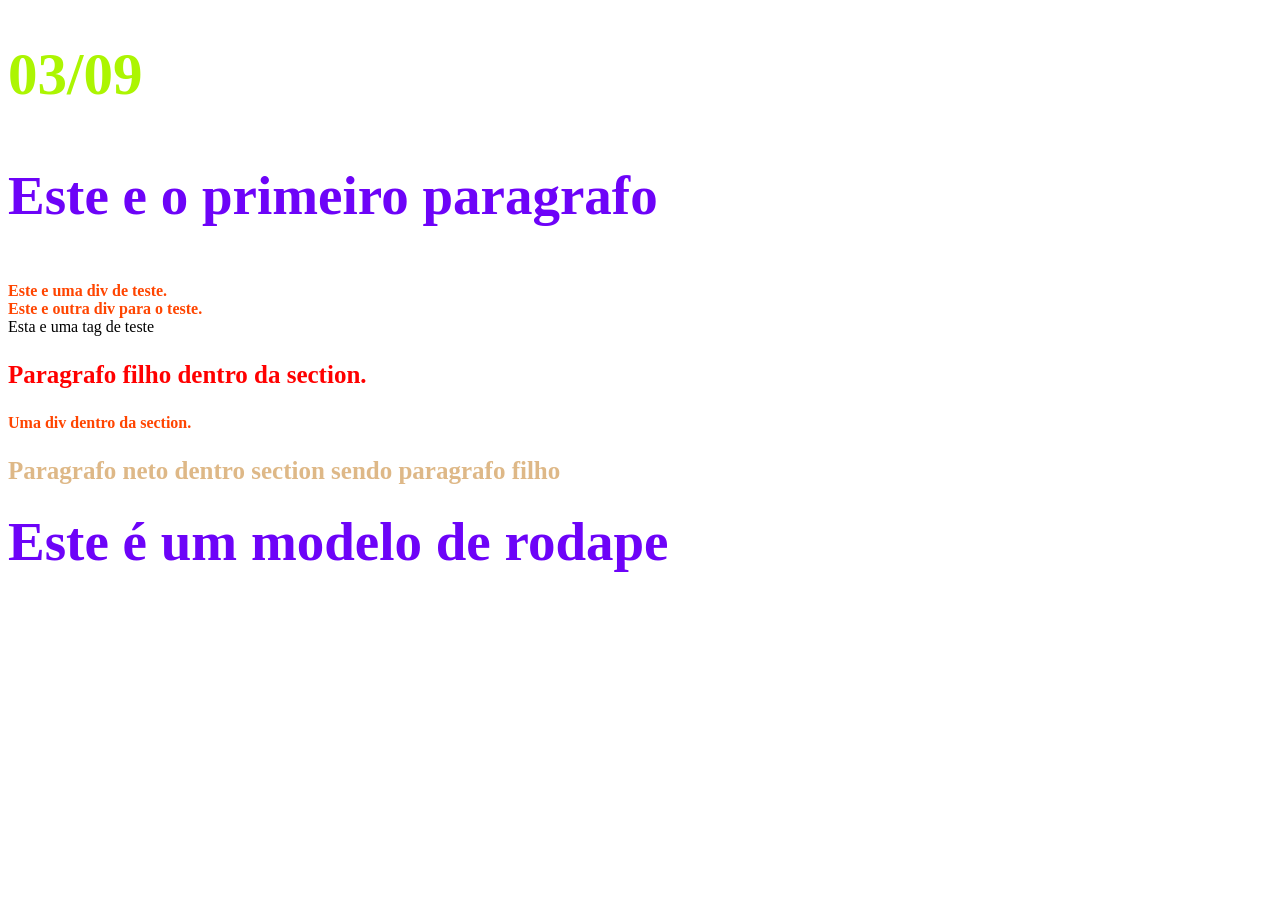
<file: Testes_hoje colors.html>
<!DOCTYPE html>
<html lang="pt-br">
<head>
    <meta charset="UTF-8">
    <meta name="viewport" content="width=device-width, initial-scale=1.0">
    <title>Test </title>
    <style type="text/css">
        * {
            font-family : Verdana ; 

        }
        .estiloAmarelo {
            color:rgb(109, 3, 248);
            font-weight: bold;
            font-size: 55px;
        }
        h1{
            color: rgb(172, 245, 2);
            font-weight: bold;
            font-size: 59px;
        }
        p {
            color: blue;
            font-weight: bold;
            font-size: 37px; 
        }
        div {
            color: orangered;
            font-weight: bold;
        }
        section p {
            color: red;
            font-size: 25px;
            font-weight: bold;

        }
        div>p {
            color: burlywood;
            font-size: 25px;
            font-weight: bold;

        }

       
    </style>
</head>

<body>
    <h1>03/09</h1>
    <p class ="estiloAmarelo">
        Este e o primeiro paragrafo
    </p>
    <div>
        Este e uma div de teste.
    </div>
    <div>
        Este e outra div para o teste.
    </div>
    <section>
        Esta e uma tag de teste
        <p>Paragrafo filho dentro da section.</p>
        <div>
            Uma div dentro da section.
            <p>
                Paragrafo neto dentro section sendo paragrafo filho
            </p>
        </div>
    </section>
    <footer class="estiloAmarelo">
        Este é um modelo de rodape

    </footer>
    
</body>
</html>
</file>
